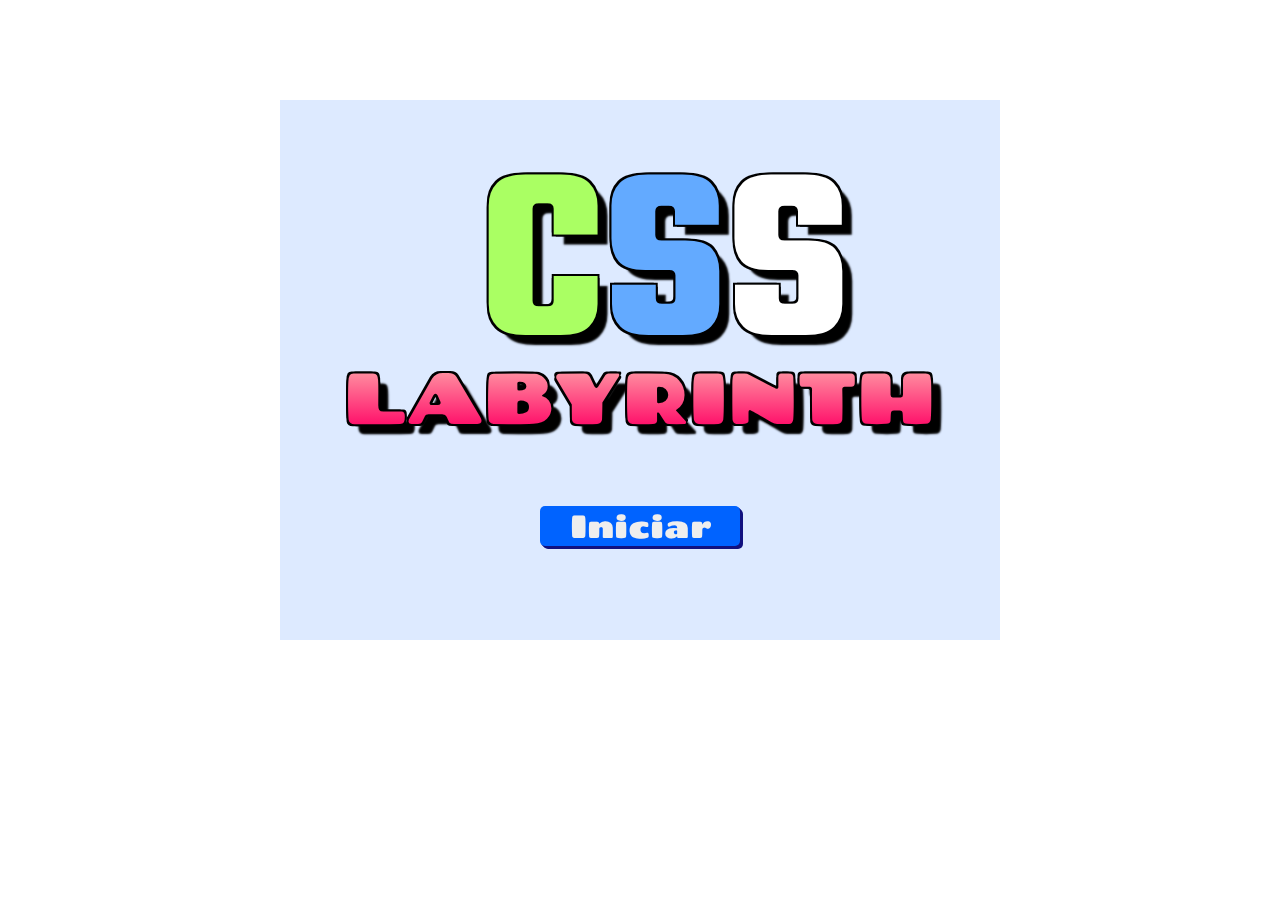
<file: index.html>
<!DOCTYPE html>
<html>
    <head>
        <title>Labyrinth.css</title>
        <meta charset="utf-8">
        <link rel="stylesheet" href="css/reset.css">
        <link rel="stylesheet" href="css/labyrinth.css">
        <link rel="stylesheet" href="css/index.css">
        <link rel="stylesheet" href="https://fonts.googleapis.com/css?family=Teko&display=swap">
        <link rel="stylesheet" href="https://fonts.googleapis.com/css?family=Chango&display=swap">
    </head>
    <body>
        <main>
            <section class="container game-area">
                <iframe src="start-menu.html" oncontextmenu="return false;">
                </iframe>
            </section>
        </main>
    </body>
</html>
</file>
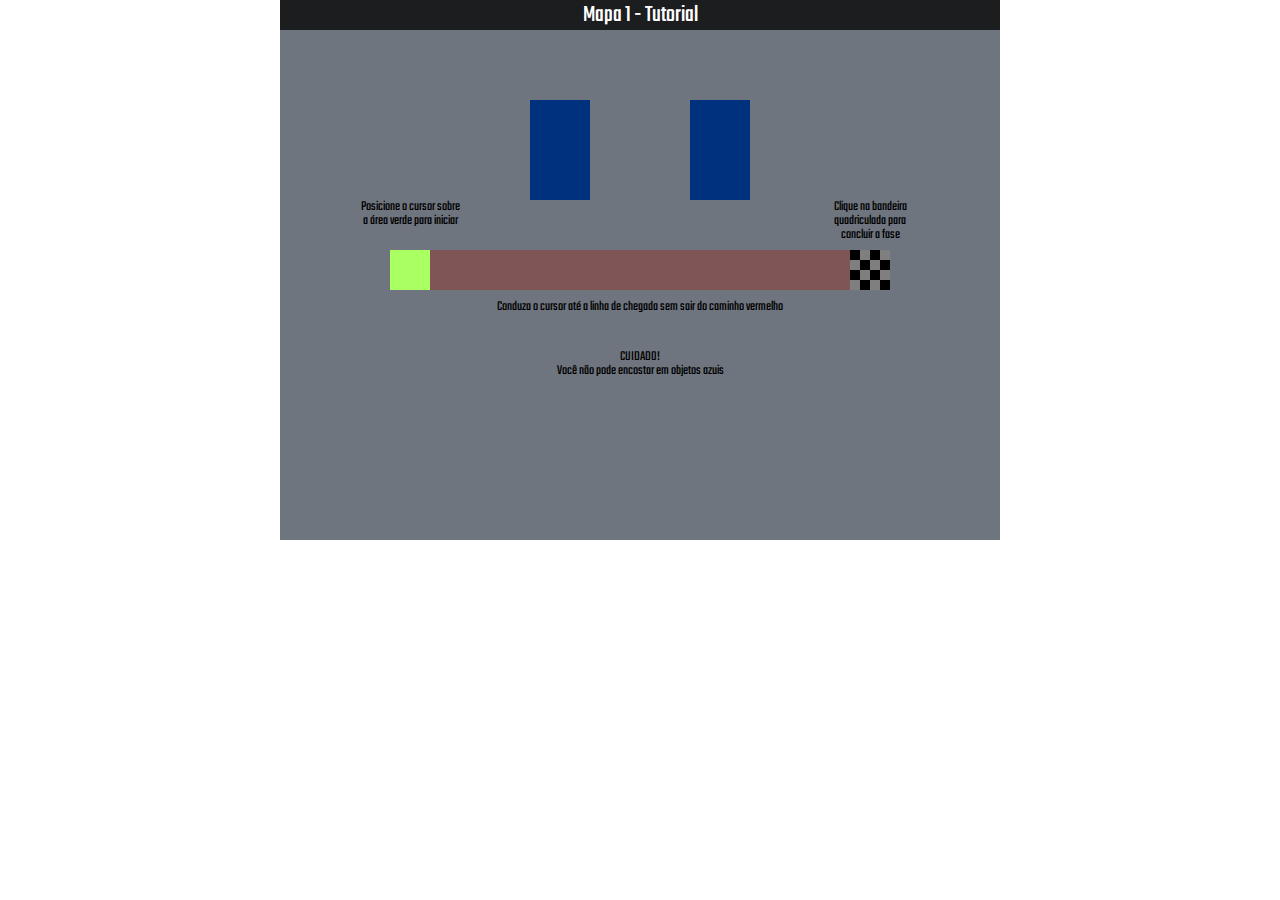
<file: map1.html>
<!DOCTYPE html>
<html>
    <head>
        <title>Labyrinth.css</title>
        <meta charset="utf-8">
        <link rel="stylesheet" href="css/reset.css">
        <link rel="stylesheet" href="css/labyrinth.css">
        <link rel="stylesheet" href="css/map1.css">
        <link rel="stylesheet" href="https://fonts.googleapis.com/css?family=Teko&display=swap">
        <link rel="stylesheet" href="https://fonts.googleapis.com/css?family=Chango&display=swap">
    </head>
    <body oncontextmenu="return false;">
        <div class="container">
            
            <div class="start" id="start"></div>
            <div class="path" id="p1"></div>
            <div class="path" id="p2"></div>
            <div class="path" id="p3"></div>
            <div class="goal-background" id="g1back"></div>
            <input type="checkbox" class="goal" id="g1">
            <div class="obstacle" id="ob1"></div>
            <div class="obstacle" id="ob2"></div>
            <div class="level-lock"></div>
            <div class="cabecalho"><span>Mapa 1 - Tutorial</span></div>
            <div class="dica" id="dica-start"><span>Posicione o cursor sobre a área verde para iniciar</span></div>
            <div class="dica" id="dica-path"><span>Conduza o cursor até a linha de chegada sem sair do caminho vermelho</span></div>
            <div class="dica" id="dica-obstacle"><span>CUIDADO!<br>Você não pode encostar em objetos azuis</span></div>
            <div class="dica" id="dica-goal"><span>Clique na bandeira quadriculada para concluir a fase</span></div>
            <div class="cabecalho"><span>Mapa 1 - Tutorial</span></div>
            <div class="game-win">
                <div class="you-win">
                    <span class="gradient">Você venceu!</span>
                    <span class="shadow">Você venceu!</span>
                </div>
                <a href="map2.html" class="button next-level">Próxima fase</a>
            </div>
        </div>
    </body>
</html>
</file>
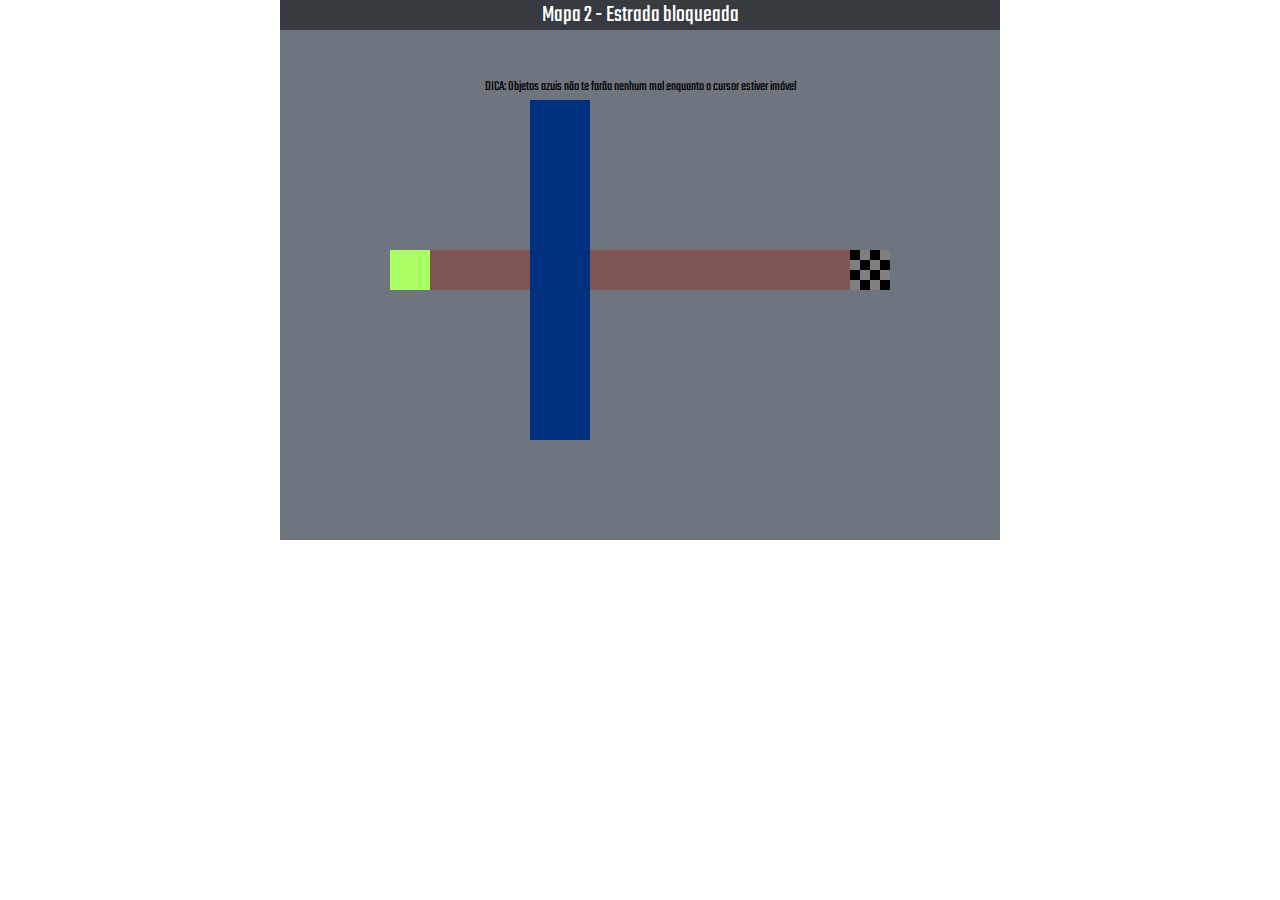
<file: map2.html>
<!DOCTYPE html>
<html>
    <head>
        <title>Labyrinth.css</title>
        <meta charset="utf-8">
        <link rel="stylesheet" href="css/reset.css">
        <link rel="stylesheet" href="css/labyrinth.css">
        <link rel="stylesheet" href="css/map2.css">
        <link rel="stylesheet" href="https://fonts.googleapis.com/css?family=Teko&display=swap">
        <link rel="stylesheet" href="https://fonts.googleapis.com/css?family=Chango&display=swap">
    </head>
    <body oncontextmenu="return false;">
        <div class="container">
            
            <div class="start" id="start"></div>
            <div class="path" id="p1"></div>
            <div class="path" id="p2"></div>
            <div class="path" id="p3"></div>
            <div class="goal-background" id="g1back"></div>
            <input type="checkbox" class="goal" id="g1">
            <div class="obstacle" id="ob1"></div>
            <div class="level-lock"></div>
            <div class="cabecalho"><span>Mapa 2 - Estrada bloqueada</span></div>
            <div class="dica" id="dica-imovel"><span>DICA: Objetos azuis não te farão nenhum mal enquanto o cursor estiver imóvel</span></div>
            <div class="game-win">
                <div class="you-win">
                    <span class="gradient">Você venceu!</span>
                    <span class="shadow">Você venceu!</span>
                </div>
                <a href="map3.html" class="button next-level">Próxima fase</a>
            </div>
        </div>
    </body>
</html>
</file>
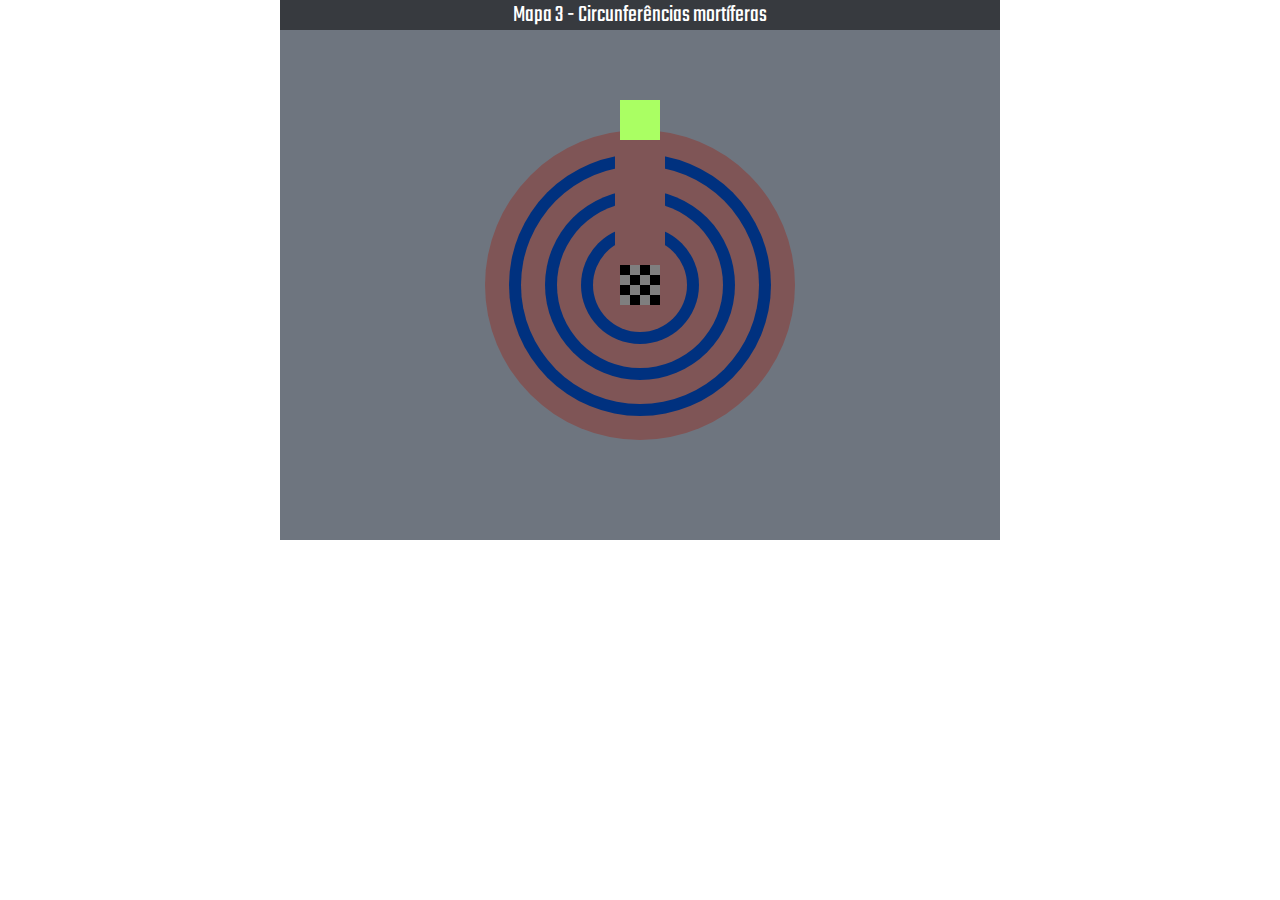
<file: map3.html>
<!DOCTYPE html>
<html>
    <head>
        <title>Labyrinth.css</title>
        <meta charset="utf-8">
        <link rel="stylesheet" href="css/reset.css">
        <link rel="stylesheet" href="css/labyrinth.css">
        <link rel="stylesheet" href="css/map3.css">
        <link rel="stylesheet" href="https://fonts.googleapis.com/css?family=Teko&display=swap">
        <link rel="stylesheet" href="https://fonts.googleapis.com/css?family=Chango&display=swap">
    </head>
    <body oncontextmenu="return false;">
        <div class="container">
            
            <div class="start" id="start"></div>
            <div class="path" id="p1"></div>
            <div class="obstacle" id="ob1"></div>
            <div class="path" id="p2"></div>
            <div class="obstacle" id="ob2"></div>
            <div class="path" id="p3"></div>
            <div class="obstacle" id="ob3"></div>
            <div class="path" id="p4"></div>
            <div class="path" id="gate1"></div>
            <div class="path" id="gate2"></div>
            <div class="path" id="gate3"></div>
            <div class="goal-background" id="g1back"></div>
            <input type="checkbox" class="goal" id="g1">
            <div class="level-lock"></div>
            <div class="cabecalho"><span>Mapa 3 - Circunferências mortíferas</span></div>
            <div class="game-win">
                <div class="you-win">
                    <span class="gradient">Você venceu!</span>
                    <span class="shadow">Você venceu!</span>
                </div>
                <a href="map4.html" class="button next-level">Próxima fase</a>
            </div>
        </div>
    </body>
</html>
</file>
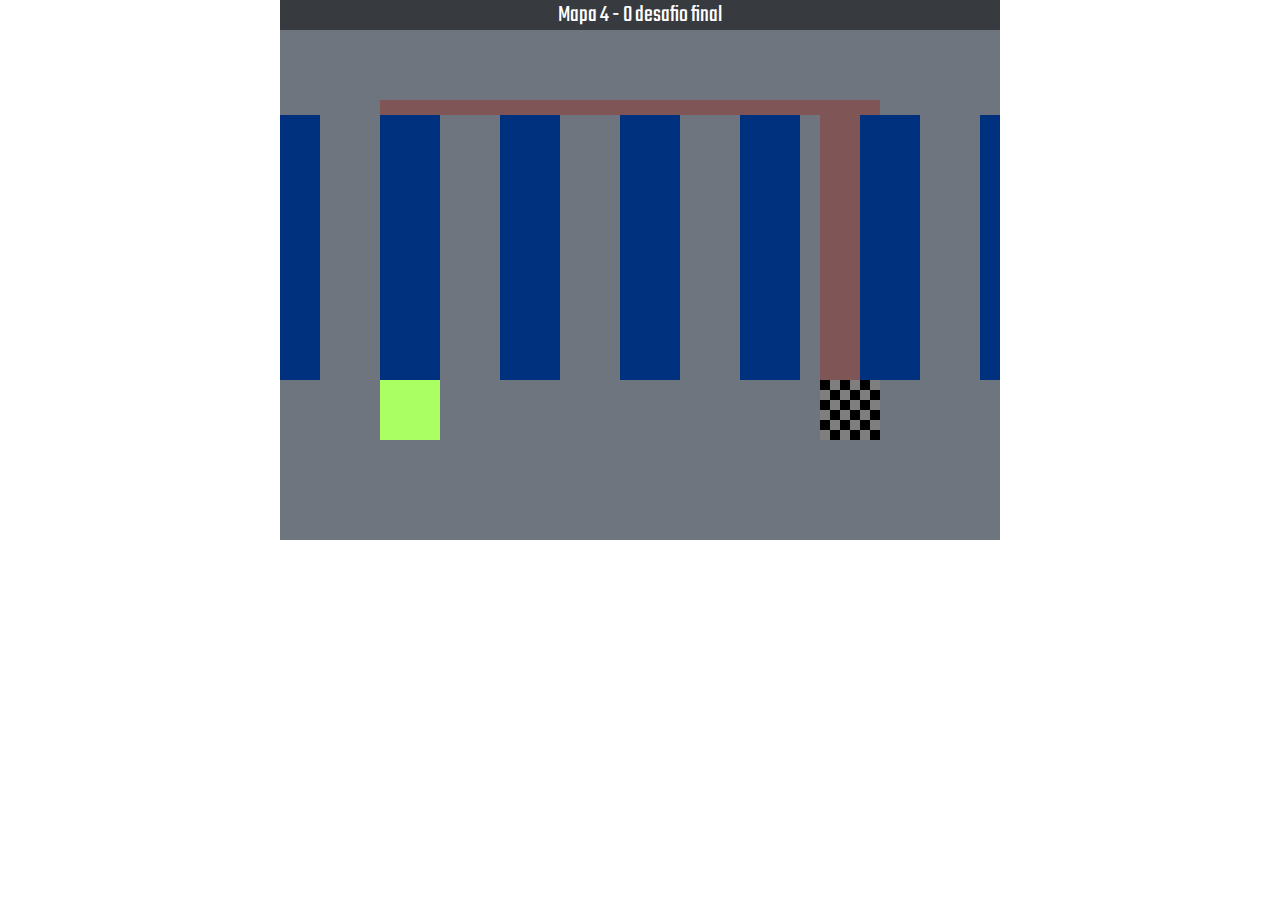
<file: map4.html>
<!DOCTYPE html>
<html>
    <head>
        <title>Labyrinth.css</title>
        <meta charset="utf-8">
        <link rel="stylesheet" href="css/reset.css">
        <link rel="stylesheet" href="css/labyrinth.css">
        <link rel="stylesheet" href="css/map4.css">
        <link rel="stylesheet" href="https://fonts.googleapis.com/css?family=Teko&display=swap">
        <link rel="stylesheet" href="https://fonts.googleapis.com/css?family=Chango&display=swap">
    </head>
    <body oncontextmenu="return false;">
        <div class="container">
            
            <div class="start" id="start"></div>
            <div class="path" id="p1"></div>
            <div class="path" id="p2"></div>
            <div class="path" id="p3"></div>
            <div class="obstacle" id="ob1"></div>
            <div class="obstacle" id="ob2"></div>
            <div class="obstacle" id="ob3"></div>
            <div class="obstacle" id="ob4"></div>
            <div class="obstacle" id="ob5"></div>
            <div class="obstacle" id="ob6"></div>
            <div class="obstacle" id="ob7"></div>
            <div class="obstacle" id="ob8"></div>
            <div class="obstacle" id="ob9"></div>
            <div class="obstacle" id="ob10"></div>
            <div class="goal-background" id="g1back"></div>
            <input type="checkbox" class="goal" id="g1">
            <div class="level-lock"></div>
            <div class="cabecalho"><span>Mapa 4 - O desafio final</span></div>
            <div class="game-win">
                <div class="you-win">
                    <span class="gradient">Você venceu!</span>
                    <span class="shadow">Você venceu!</span>
                </div>
                <a href="#" class="button next-level">Próxima fase</a>
            </div>
        </div>
    </body>
</html>
</file>
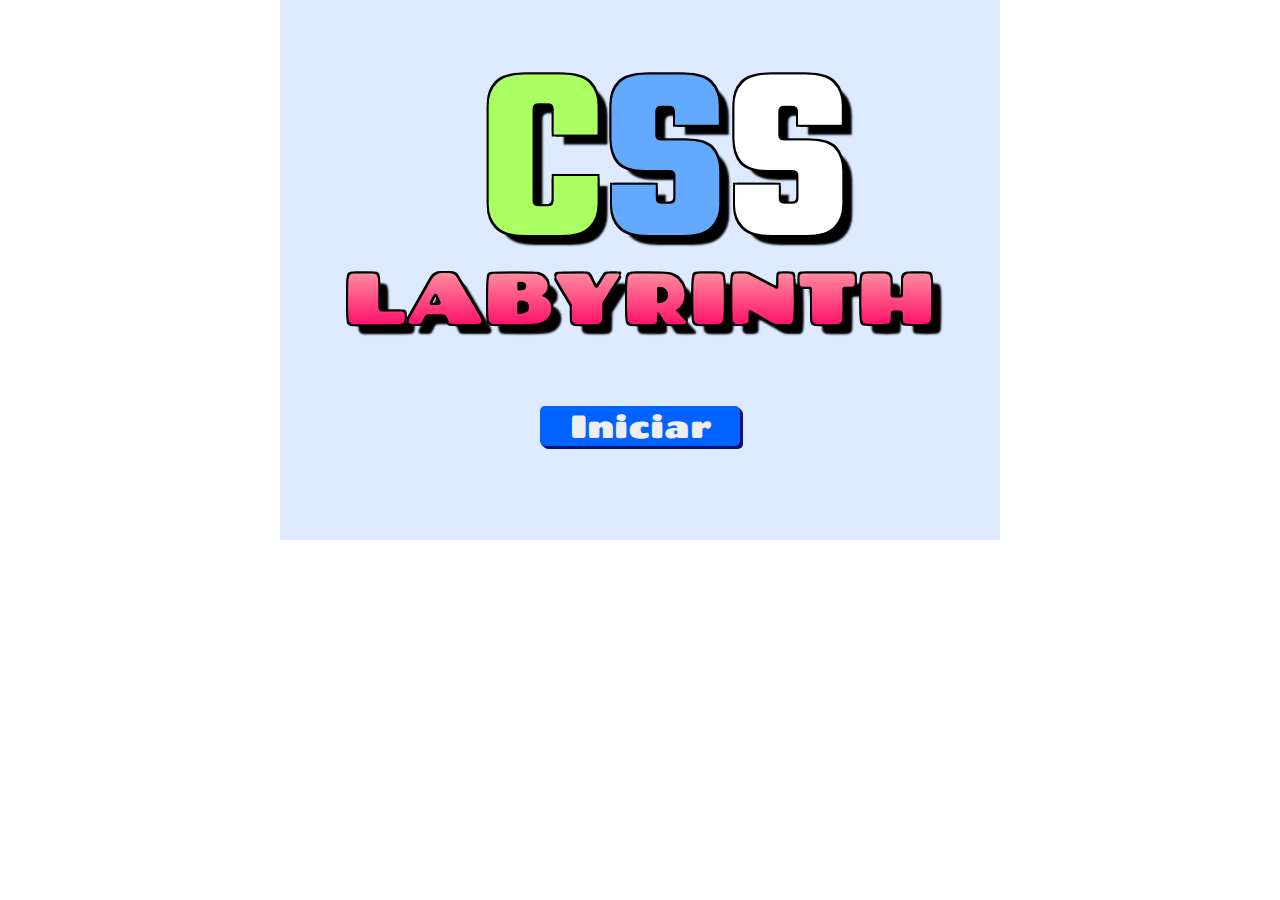
<file: start-menu.html>
<!DOCTYPE html>
<html>
    <head>
        <title>Labyrinth.css</title>
        <meta charset="utf-8">
        <link rel="stylesheet" href="css/reset.css">
        <link rel="stylesheet" href="css/labyrinth.css">
        <link rel="stylesheet" href="css/start-menu.css">
        <link rel="stylesheet" href="https://fonts.googleapis.com/css?family=Teko&display=swap">
        <link rel="stylesheet" href="https://fonts.googleapis.com/css?family=Chango&display=swap">
    </head>
    <body>
        <main>
            <section class="container">
                <div class="titleCSS">
                    <p id="titleC">C</p>
                    <p id="titleS1">S</p>
                    <p id="titleS2">S</p>
                </div>
                <div class="labyrinth">
                    <p class="gradient">LABYRINTH</p>
                    <p class="shadow">LABYRINTH</p>
                </div>
               <a class="button game-start" href="map1.html">Iniciar</a>
            </section>
        </main>
    </body>
</html>
</file>
<file: css/labyrinth.css>
p, a, span {
    cursor: default;
    user-select: none;
}

/* Button Style */
.button {
    display: block;
    font-family: "Chango", sans-serif;
    font-size: 32px;
    text-align: center;
    background-color: #0063FF;
    box-shadow: 1px 1px #11117F,
        2px 2px #11117F,
        3px 3px #11117F;
    color: #EEEEEE;
    width: 200px;
    line-height: 40px;
    border-radius: 5px;
    text-decoration: none;
}
.button:hover {
    background-color: #63AAFF;
    color: #FFFFFF;
    box-shadow: 1px 1px #0063FF,
        2px 2px #0063FF,
        3px 3px #0063FF;
}
.button:active {
    background-color: #63AAFF;
    color: #FFFFFF;
    box-shadow: 0px 0px white;
    transform: translate(3px,3px);
}

.container {
    margin: 0 auto 0 auto;
    position: relative;
    background-color: #DDEAFF;
    width: 720px;
    height: 540px;
    overflow: hidden;
}
.path {
    position: absolute;
    background-color: #FFAAAC;
    /* Definir tamanho e espaçamento dentro do css do map usando ID do objeto */
}
.start {
    position: absolute;
    background-color: #AAFF63;
    z-index: 999;
    /* Definir tamanho e espaçamento dentro do css do map usando ID do objeto */
}
.obstacle {
    position: absolute;
    background-color: #0063FF;
    /* Definir tamanho e espaçamento dentro do css do map usando ID do objeto */
}
.level-lock {
    position: absolute;
    display: block;
    background-color: rgba(0, 0, 0, 0.5);
    width: 720px;
    height: 540px;
    z-index: 998;
}
.cabecalho {
    position: absolute;
    top: 0;
    left: 0;
    width: 100%;
    height: 30px;
    background-color: rgba(0, 0, 0, 0.5);
    z-index: 999;
}
.cabecalho span {
    position: relative;
    display: block;
    margin: 0 auto 0 auto;
    color: #FFFFFF;
    font-family: "Teko", sans-serif;
    font-size: 24px;
    text-align: center;
    padding: 3px;
}
.dica {
    position: absolute;
    color: #000000;
    font-family: "Teko", sans-serif;
    font-size: 14px;
    text-align: center;
}
.game-win {
    position: absolute;
    top: 0;
    left: 0;
    width: 100%;
    height: 100%;
    background-color: #DDEAFF;
    opacity: 0;
    z-index: -1000;
}
.next-level {
    height: auto;
    width: 480px;
    margin-top: 390px;
    margin-left: auto;
    margin-right: auto;
}
.goal {
    position: absolute;
    background-color: #AFA;
    opacity: 0;
    /* Definir tamanho e espaçamento dentro do css do map */
}
.goal-background {
    position: absolute;
    background-image: url(../images/goal.png);
    background-size: auto auto;
    background-repeat: repeat;
}
.path:hover ~ .level-lock,
.goal:hover ~ .level-lock,
.start:hover ~ .level-lock {
    display: none;
}
.obstacle:hover ~ .level-lock {
    display: block;
}
.goal:checked ~ .game-win {
    /* display: block; */
    z-index: 1000;
    transition: opacity 1s;
    opacity: 1;
}
input {
    margin: 0;
}

.you-win {
    position: absolute;
    width: 100%;
    top: 150px;
}
.you-win span {
    position: absolute;
    top: 0;
    left: 0;
    width: 100%;
    color: transparent;
    font-family: "Chango", sans-serif;
    font-size: 72px;
    text-align: center;
}
.you-win .gradient {
    background-image: linear-gradient(to top, #FF0063, #FFAAAC);
    -webkit-background-clip: text;
    -moz-background-clip: text;
    background-clip: text;
    z-index: 11;
}
.you-win .shadow {
    text-align: center;
    text-shadow: 10px 10px 2px black,
                2px 2px black,
                2px -2px black,
                -2px 2px black,
                -2px -2px black;
    z-index: 10;
}
</file>
<file: css/index.css>
.game-area {
    margin-top: 100px;
}

html, body, iframe {
    width: 100%;
    height: 100%;
    overflow: hidden;
}
</file>
<file: css/map1.css>
#start {
    top: 250px;
    left: 110px;
    height: 40px;
    width: 40px;
}
#p1 {
    top: 250px;
    left: 110px;
    height: 40px;
    width: 500px;
}
#g1 {
    top: 250px;
    left: 570px;
    height: 40px;
    width: 40px;
}
#g1back {
    top: 250px;
    left: 570px;
    height: 40px;
    width: 40px;
}
#ob1 {
    top: 100px;
    left: 250px;
    width: 60px;
    height: 100px;
    animation: mov-ob1 2s infinite;
    animation-direction: alternate;
    animation-timing-function: ease-in-out;
}
#ob2 {
    top: 100px;
    left: 410px;
    width: 60px;
    height: 100px;
    animation: mov-ob1 1.3s infinite;
    animation-direction: alternate;
    animation-timing-function: ease-in-out;
}
#dica-start {
    top: 200px;
    left: 80px;
    width: 100px;
}
#dica-path {
    top: 300px;
    left: 200px;
    width: 320px;
}
#dica-obstacle {
    top: 350px;
    left: 200px;
    width: 320px;
}
#dica-goal {
    top: 200px;
    left: 540px;
    width: 100px;
}

@keyframes mov-ob1 {
    0% {
        top: 100px;
    }
    100% {
        top: 340px;
    }
}

@keyframes mov-ob2 {
    0% {
        top: 100px;
    }
    100% {
        top: 340px;
    }
}

.path2 {
    position: absolute;
    top: 240px;
    left: 300px;
    background-color: #FAA;
    width: 20px;
    height: 90px;
    animation: mov-obs1 1s infinite;
    animation-direction: alternate;
    animation-timing-function: linear;
}
.round-blue {
    position: absolute;
    top: 200px;
    left: 150px;
    width: 200px;
    height: 200px;
    transform-origin: center;
    border-radius: 50%;
    background-color: #22F;
}
.round-path {
    position: absolute;
    top: 210px;
    left: 160px;
    width: 180px;
    height: 180px;
    transform-origin: center;
    border-radius: 50%;
    background-color: #FAA;
}
.round-opening {
    position: absolute;
    top: 200px;
    left: 245px;
    width: 20px;
    height: 20px;
    transform-origin: 5px 100px;
    background-color: #FAA;
    animation: rotacao 9s infinite;
    animation-direction: normal;
    animation-timing-function: linear;
}
</file>
<file: css/map2.css>
#start {
    top: 250px;
    left: 110px;
    height: 40px;
    width: 40px;
}
#p1 {
    top: 250px;
    left: 110px;
    height: 40px;
    width: 500px;
}
#g1 {
    top: 250px;
    left: 570px;
    height: 40px;
    width: 40px;
}
#g1back {
    top: 250px;
    left: 570px;
    height: 40px;
    width: 40px;
}
#ob1 {
    top: 100px;
    left: 250px;
    width: 60px;
    height: 340px;
    animation: mov-ob1 4s infinite;
    animation-direction: alternate;
    animation-timing-function: ease-in-out;
}
#dica-imovel {
    top: 80px;
    left: 200px;
    width: 320px;
}

@keyframes mov-ob1 {
    0% {
        left: 460px;
    }
    100% {
        left: 200px;
    }
}

.path2 {
    position: absolute;
    top: 240px;
    left: 300px;
    background-color: #FAA;
    width: 20px;
    height: 90px;
    animation: mov-obs1 1s infinite;
    animation-direction: alternate;
    animation-timing-function: linear;
}
.round-blue {
    position: absolute;
    top: 200px;
    left: 150px;
    width: 200px;
    height: 200px;
    transform-origin: center;
    border-radius: 50%;
    background-color: #22F;
}
.round-path {
    position: absolute;
    top: 210px;
    left: 160px;
    width: 180px;
    height: 180px;
    transform-origin: center;
    border-radius: 50%;
    background-color: #FAA;
}
.round-opening {
    position: absolute;
    top: 200px;
    left: 245px;
    width: 20px;
    height: 20px;
    transform-origin: 5px 100px;
    background-color: #FAA;
    animation: rotacao 9s infinite;
    animation-direction: normal;
    animation-timing-function: linear;
}
</file>
<file: css/map3.css>
#start {
    top: 100px;
    left: 340px;
    height: 40px;
    width: 40px;
}
#p1 {
    top: 130px;
    left: 205px;
    height: 310px;
    width: 310px;
    border-radius: 50%;
}
#p2 {
    top: 166px;
    left: 241px;
    height: 238px;
    width: 238px;
    border-radius: 50%;
}
#p3 {
    top: 202px;
    left: 277px;
    height: 166px;
    width: 166px;
    border-radius: 50%;
}
#p4 {
    top: 238px;
    left: 313px;
    height: 94px;
    width: 94px;
    border-radius: 50%;
}
#g1, #g1back {
    top: 265px;
    left: 340px;
    height: 40px;
    width: 40px;
}
#ob1 {
    top: 154px;
    left: 229px;
    width: 262px;
    height: 262px;
    border-radius: 50%;
}
#ob2 {
    top: 190px;
    left: 265px;
    width: 190px;
    height: 190px;
    border-radius: 50%;
}
#ob3 {
    top: 226px;
    left: 301px;
    width: 118px;
    height: 118px;
    border-radius: 50%;
}
#gate1 {
    top: 145px;
    left: 335px;
    height: 28px;
    width: 50px;
    transform-origin: 25px 140px;
    animation: rotacao 10s infinite;
    animation-timing-function: linear;
    animation-direction: normal;
}
#gate2 {
    top: 181px;
    left: 335px;
    height: 28px;
    width: 50px;
    transform-origin: 25px 104px;
    animation: rotacao 10s infinite;
    animation-timing-function: linear;
    animation-direction: reverse;
}
#gate3 {
    top: 217px;
    left: 335px;
    height: 28px;
    width: 50px;
    transform-origin: 25px 68px;
    animation: rotacao 3s infinite;
    animation-timing-function: linear;
    animation-direction: normal;
}

@keyframes rotacao {
    0% {
        transform: rotate(0deg);
    }
    100% {
        transform: rotate(360deg);
    }
}

.path2 {
    position: absolute;
    top: 240px;
    left: 300px;
    background-color: #FAA;
    width: 20px;
    height: 90px;
    animation: mov-obs1 1s infinite;
    animation-direction: alternate;
    animation-timing-function: linear;
}
.round-blue {
    position: absolute;
    top: 200px;
    left: 150px;
    width: 200px;
    height: 200px;
    transform-origin: center;
    border-radius: 50%;
    background-color: #22F;
}
.round-path {
    position: absolute;
    top: 210px;
    left: 160px;
    width: 180px;
    height: 180px;
    transform-origin: center;
    border-radius: 50%;
    background-color: #FAA;
}
.round-opening {
    position: absolute;
    top: 200px;
    left: 245px;
    width: 20px;
    height: 20px;
    transform-origin: 5px 100px;
    background-color: #FAA;
    animation: rotacao 9s infinite;
    animation-direction: normal;
    animation-timing-function: linear;
}
</file>
<file: css/map4.css>
#start {
    top: 380px;
    left: 100px;
    height: 60px;
    width: 60px;
}
#p1 {
    top: 100px;
    left: 100px;
    height: 280px;
    width: 60px;;
}
#p2 {
    top: 100px;
    left: 160px;
    height: 15px;
    width: 380px;
}
#p3 {
    top: 100px;
    left: 540px;
    height: 280px;
    width: 60px;
}
#g1, #g1back {
    top: 380px;
    left: 540px;
    height: 60px;
    width: 60px;
}
#ob1 {
    top: 115px;
    left: 100px;
    height: 265px;
    width: 60px;
    animation: mov-obs 3s infinite;
    animation-timing-function: linear;
    animation-direction: normal;
}
#ob2 {
    top: 115px;
    left: 220px;
    height: 265px;
    width: 60px;
    animation: mov-obs 3s infinite;
    animation-timing-function: linear;
    animation-direction: normal;
}
#ob3 {
    top: 115px;
    left: 340px;
    height: 265px;
    width: 60px;
    animation: mov-obs 3s infinite;
    animation-timing-function: linear;
    animation-direction: normal;
}
#ob4 {
    top: 115px;
    left: 460px;
    height: 265px;
    width: 60px;
    animation: mov-obs 3s infinite;
    animation-timing-function: linear;
    animation-direction: normal;
}
#ob5 {
    top: 115px;
    left: 580px;
    height: 265px;
    width: 60px;
    animation: mov-obs 3s infinite;
    animation-timing-function: linear;
    animation-direction: normal;
}
#ob6 {
    top: 115px;
    left: 700px;
    height: 265px;
    width: 60px;
    animation: mov-obs 3s infinite;
    animation-timing-function: linear;
    animation-direction: normal;
}
#ob7 {
    top: 115px;
    left: 820px;
    height: 265px;
    width: 60px;
    animation: mov-obs 3s infinite;
    animation-timing-function: linear;
    animation-direction: normal;
}
#ob8 {
    top: 115px;
    left: -20px;
    height: 265px;
    width: 60px;
    animation: mov-obs 3s infinite;
    animation-timing-function: linear;
    animation-direction: normal;
}
#ob9 {
    top: 115px;
    left: 940px;
    height: 265px;
    width: 60px;
    animation: mov-obs 3s infinite;
    animation-timing-function: linear;
    animation-direction: normal;
}
#ob10 {
    top: 115px;
    left: -140px;
    height: 265px;
    width: 60px;
    animation: mov-obs 3s infinite;
    animation-timing-function: linear;
    animation-direction: normal;
}

@keyframes mov-obs {
    0% {
        transform: skew(-45deg) translateX(0);
    }
    100% {
        transform: skew(-45deg) translateX(-120px);
    }
}
</file>
<file: css/start-menu.css>
.labyrinth {
    position: absolute;
    width: 600px;
    top: 260px;
    left: 60px;
    animation: labyrinth-enter 0.6s;
    animation-timing-function: ease-in;
    animation-delay: 1.6s;
    animation-fill-mode: both;
}
.labyrinth .gradient {
    position: absolute;
    top: 0;
    left: 0;
    width: 600px;
    height: 1em;
    color: transparent;
    font-family: "Chango", sans-serif;
    font-size: 72px;
    background-image: linear-gradient(to top, #FF0063, #FFAAAC);
    -webkit-background-clip: text;
    -moz-background-clip: text;
    background-clip: text;
    text-align: center;
    z-index: 11;
}
.labyrinth .shadow {
    position: absolute;
    top: 0;
    left: 0;
    width: 600px;
    height: 1em;
    color: transparent;
    font-family: "Chango", sans-serif;
    font-size: 72px;
    text-align: center;
    text-shadow: 10px 10px 2px black,
                2px 2px black,
                2px -2px black,
                -2px 2px black,
                -2px -2px black;
    z-index: 10;
}
.titleCSS {
    position: absolute;
    font-family: "Teko", sans-serif;
    display: flex;
    flex-flow: row;
    width: 320px;
    top: 50px;
    left: 200px;
}
.titleCSS p {
    flex: 1;
    font-size: 250px;
    font-weight: 900;
    text-align: center;
    text-shadow: 10px 10px 2px black,
                2px 2px black,
                2px -2px black,
                -2px 2px black,
                -2px -2px black;
}
.game-start {
    position: absolute;
    width: 200px;
    line-height: 40px;
    border-radius: 5px;
    top: 406px;
    left: 260px;
    animation: aparece 1s;
    animation-delay: 2.5s;
    animation-timing-function: linear;
    animation-fill-mode: both;
}
/*
.game-start:hover {
    background-color: #63AAFF;
    color: #FFFFFF;
    box-shadow: 1px 1px #0063FF,
        2px 2px #0063FF,
        3px 3px #0063FF;
}
.game-start:active {
    background-color: #63AAFF;
    color: #FFFFFF;
    box-shadow: 0px 0px white;
    transform: translate(3px,3px);
}*/
#titleC {
    color: #AAFF63;
    animation: letter-effect 3s infinite;
    animation-direction: normal;
}
#titleS1 {
    color: #63AAFF;
    animation: letter-effect 3s infinite;
    animation-direction: normal;
    animation-delay: 0.3s;
}
#titleS2 {
    color: #FFFFFF;
    animation: letter-effect 3s infinite;
    animation-direction: normal;
    animation-delay: 0.6s;
}

@keyframes letter-effect {
    0% {
        transform: scale(1);
        text-shadow: 10px 10px 2px black,
                    2px 2px black,
                    2px -2px black,
                    -2px 2px black,
                    -2px -2px black;
    }
    20% {
        transform: scale(1.1);
        text-shadow: 14px 20px 6px black,
                    2px 2px black,
                    2px -2px black,
                    -2px 2px black,
                    -2px -2px black;
    }
    40% {
        transform: scale(1);
        text-shadow: 10px 10px 2px black,
                    2px 2px black,
                    2px -2px black,
                    -2px 2px black,
                    -2px -2px black;
    }
}
@keyframes labyrinth-enter {
    0% {
        top: -400px;
        transform: scale(5);
    }
    100% {
        top: 260px;
        transform: scale(1);
    }
}
@keyframes aparece {
    0% {
        opacity: 0;
    }
    100% {
        opacity: 1;
    }
}
</file>
